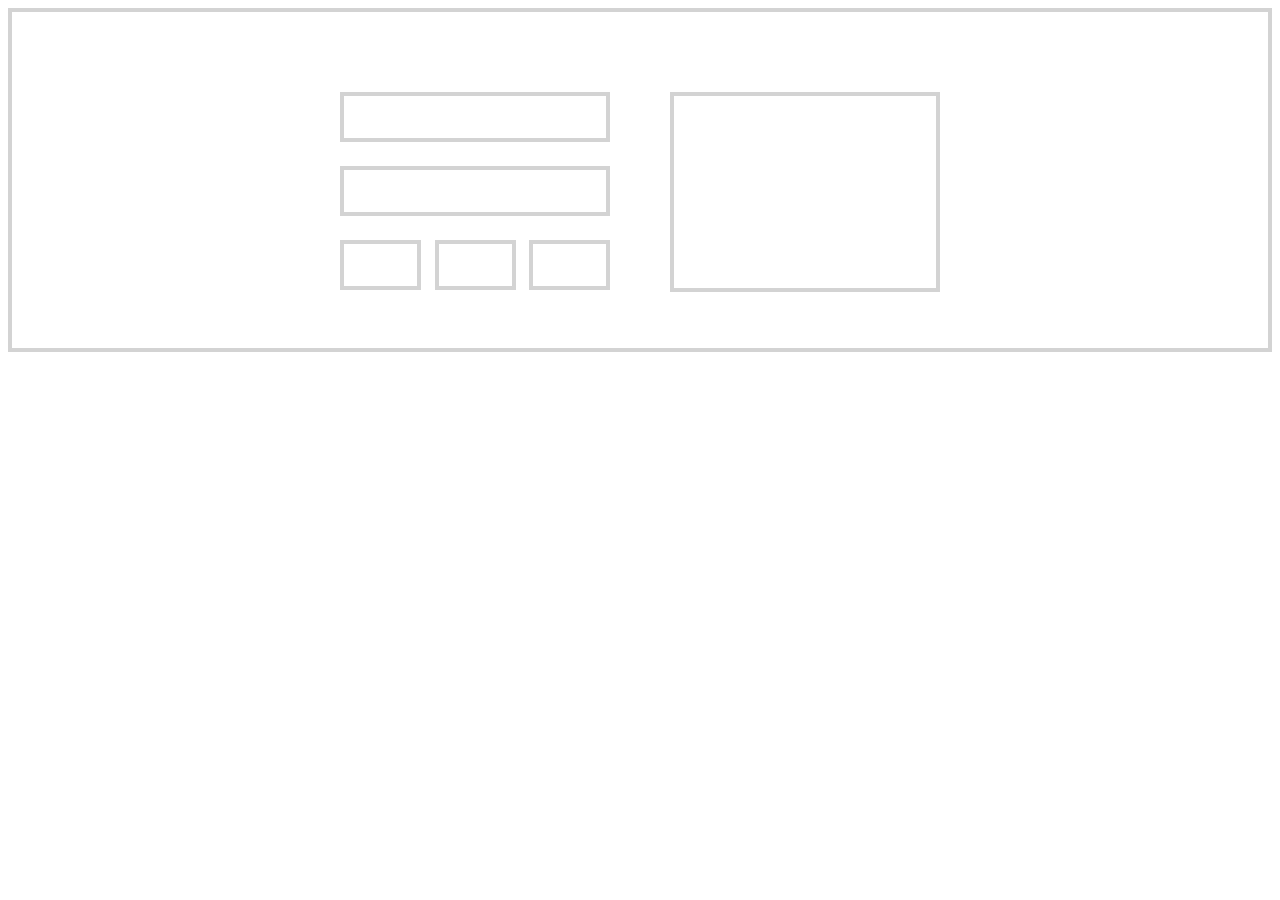
<file: Layout-4.html>
<!DOCTYPE html>
<html lang="en">
<head>
    <meta charset="UTF-8">
    <meta http-equiv="X-UA-Compatible" content="IE=edge">
    <meta name="viewport" content="width=device-width, initial-scale=1.0">
    <title>Document</title>
    <link rel="stylesheet" href="./Layout-4.css">
</head>
<body>
    <div class="container">
        <div class="row">
            <div class="box-wrapper">
            <div class="box box-small"></div>
            <div class="box box-small"></div>
            <div class="tiny-wrapper">
            <div class="box box-tiny"></div>
            <div class="box box-tiny"></div>
            <div class="box box-tiny"></div>
        </div>
    </div>
        <div class="box box-large"></div>
        </div>
    </div>
</body>
</html>
</file>
<file: Layout-4.css>
*{
    box-sizing: border-box;
}

.container {
    border: 4px solid lightgrey;
    padding: 80px 24px 56px 24px;
}

.row {
     width: 100%;
     max-width: 600px;
     display: flex;
     margin: 0 auto -24px auto;
     justify-content: space-between;
}
.box { 
    border: 4px solid lightgray;
    height: 100px;
    margin-bottom: 24px;
    
}

.box-small {
    height: 50px;
}

.box-tiny {
    width: 30%;
    height: 50px;
}

.tiny-wrapper {
    display: flex;
    justify-content:space-between;
}
.box-wrapper {
    width: 45%;
    display: flex;
    flex-direction: column;
}
.box-large {
width: 45%;
height: 200px;
    
}
</file>
